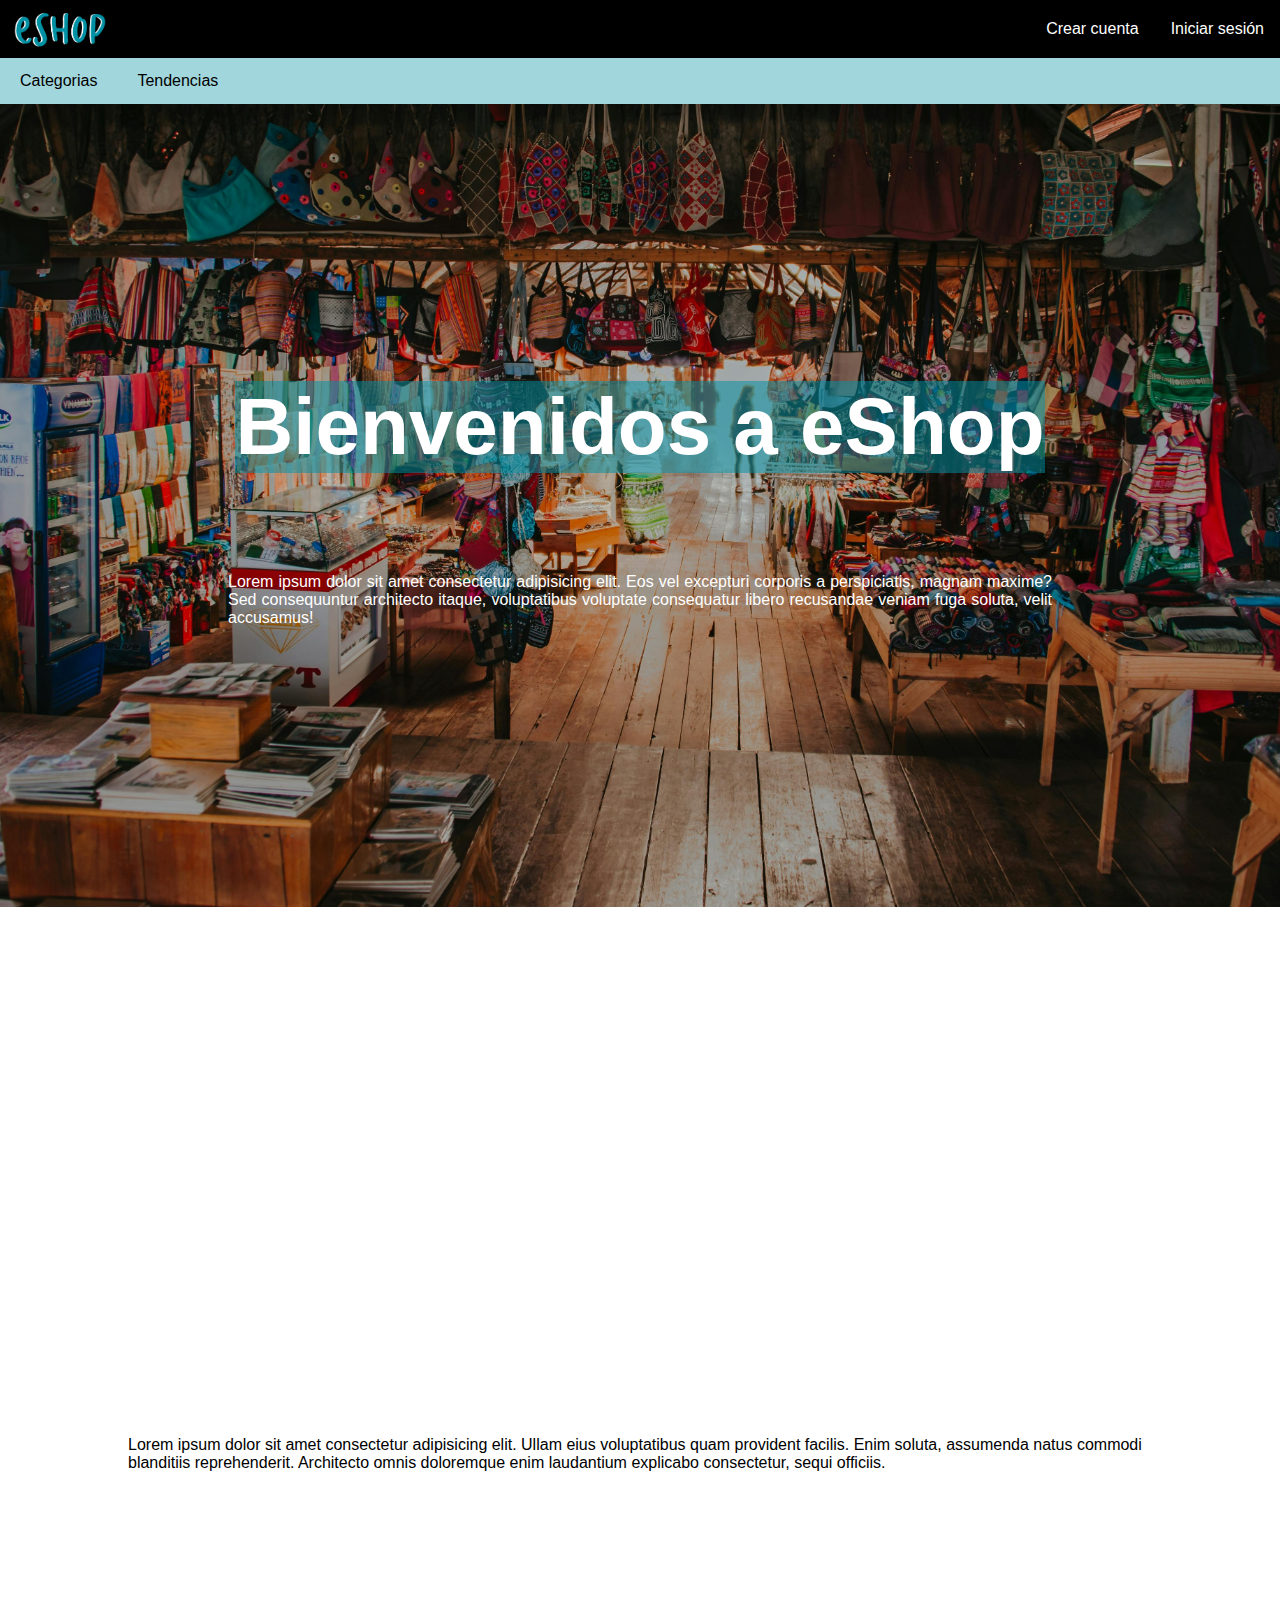
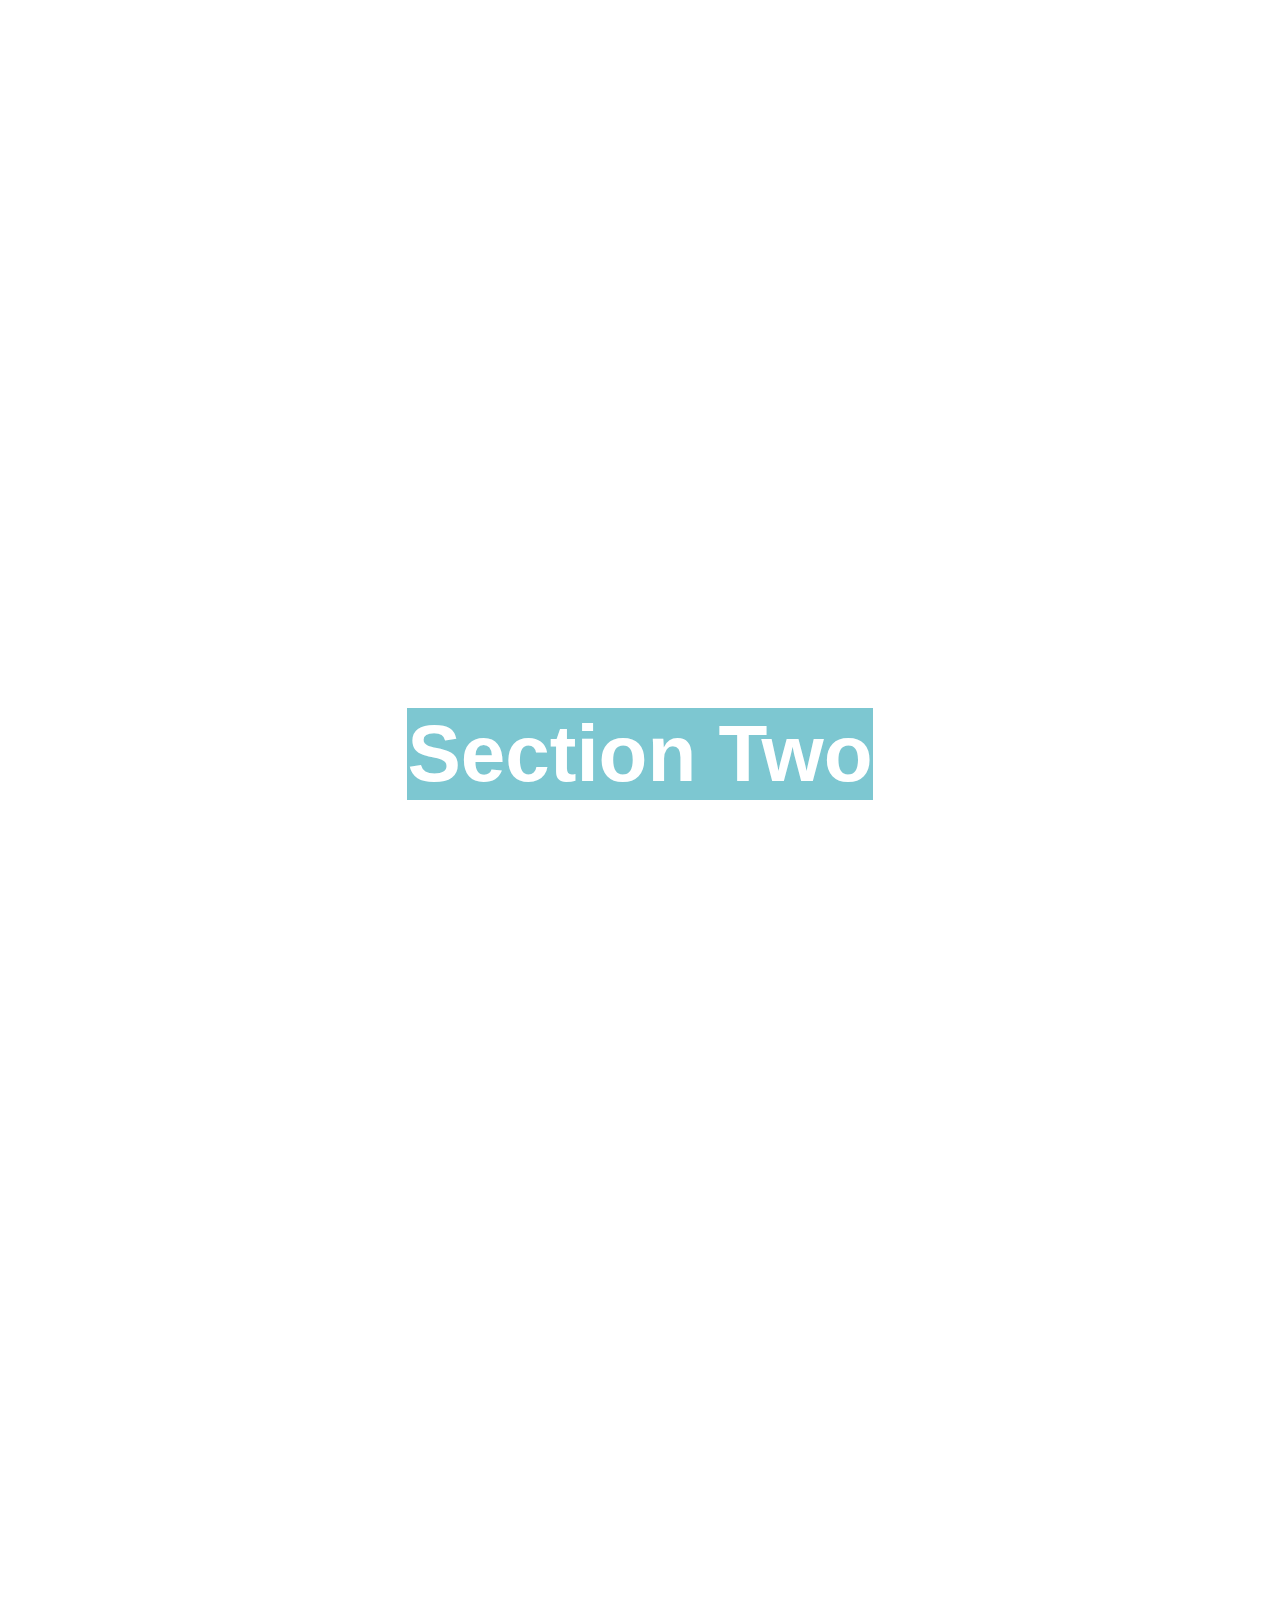
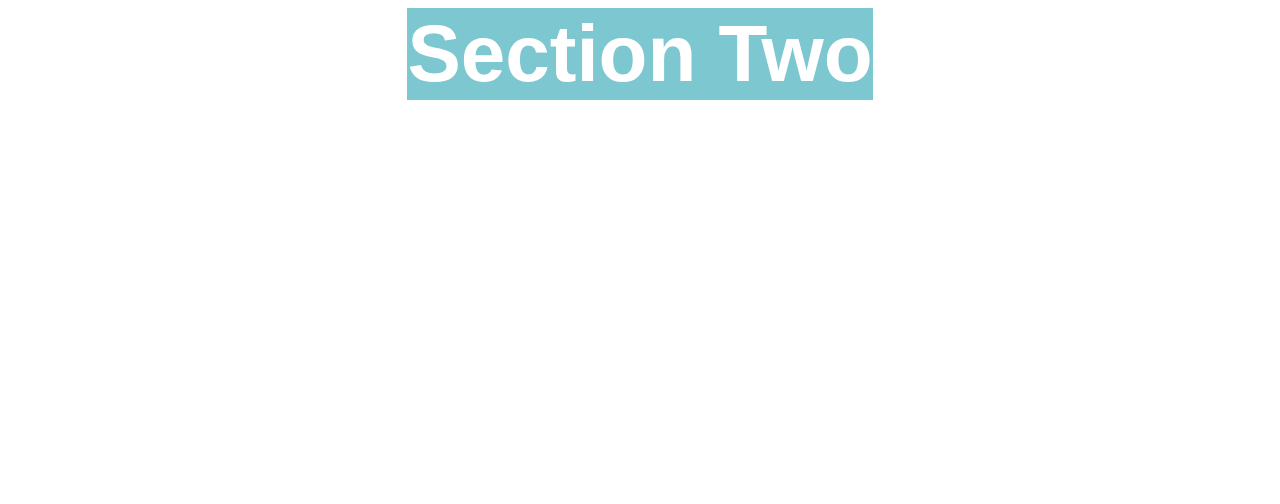
<file: index.html>
<!DOCTYPE html>
<html lang="es">
<head>
  <meta charset="UTF-8">
  <meta name="viewport" content="width=device-width, initial-scale=1.0">
  <link rel="stylesheet" href="/styles.css">
  <link rel="stylesheet" href="/responsividad.css">
  <script src="https://ajax.googleapis.com/ajax/libs/jquery/3.7.1/jquery.min.js"></script>
  <title>Inicio</title>
</head>
<body>
  <header class="encabezado">
    <ul>
      <li style="float: left;"><img src="/images/logo2.png" alt="logo_eShop" id="logo"></li>
      <li><a href="/InicioSesion.html">Iniciar sesión</a></li>
      <li><a href="/crearCuenta.html">Crear cuenta</a></li>
    </ul>
    <div class="barraMenu">
      <ul>
        <li><a href="/categorias.html">Categorias</a></li>
        <li><a href="/tendencias.html">Tendencias</a></li>
      </ul>  
    </div>
  </header>
  <section class="parallax-bg" data-parallax-image="/images/fondoPrincipal.jpg">
    <div class="container estiloContainer">
        <h1>Bienvenidos a eShop</h1>
        <p id="pinicial">Lorem ipsum dolor sit amet consectetur adipisicing elit. Eos vel excepturi corporis a perspiciatis, magnam maxime? Sed consequuntur architecto itaque, voluptatibus voluptate consequatur libero recusandae veniam fuga soluta, velit accusamus!</p>
    </div>
  </section>
  <div class="container estiloContainer">
    <p>Lorem ipsum dolor sit amet consectetur adipisicing elit. Ullam eius voluptatibus quam provident facilis. Enim soluta, assumenda natus commodi blanditiis reprehenderit. Architecto omnis doloremque enim laudantium explicabo consectetur, sequi officiis.</p>
  </div>
  <section class="parallax-bg" data-parallax-image="/images/prueba1.jpg">
    <div class="container estiloContainer">
      <h1>Section Two</h1>
    </div>
  </section>
  <section class="parallax-bg" data-parallax-image="/images/prueba2.jpg">
    <div class="container estiloContainer">
      <h1>Section Two</h1>
    </div>
  </section>
  
  <script src="/jquery.diurnal.js"></script>
  <script src="/jquery.diurnal.min.js"></script>
  <script>
    $('.parallax-bg').dParallax();
  </script>
</body>
</html>
</file>
<file: styles.css>
*{
    margin: 0;
    padding: 0;
    font-family: 'Franklin Gothic Medium', 'Arial Narrow', Arial, sans-serif;
}

.encabezado ul {
    list-style-type: none;
    margin: 0;
    padding: 0;
    overflow: hidden;
    background-color: rgb(0, 0, 0);
}
.encabezado li {
    float: right;
}
.encabezado li a{
    text-align: center;
    display: block;
    padding: 20px 16px;
    text-decoration: none;
    color: white;
}
.encabezado a:hover{
    background-color: #0091A4;
}

#logo {
    margin-left: 10px;
    margin-top: 10px;
    width: 100px;
    height: 40px;
}

body {
    /*
    background-image: url("/images/fondoPrincipal.jpg");
    */
    background-color: #ffffff;
    background-size: cover;
    background-repeat: no-repeat;
}

.barraMenu ul {
    list-style-type: none;
    margin: 0;
    padding: 0;
    overflow: hidden;
    background-color: #0091a45e;
}
.barraMenu li a{
    text-align: center;
    display: block;
    padding: 14px 20px;
    text-decoration: none;
    color: black;
}
.barraMenu li {
    float: left;
}
.barraMenu a:hover{
    background-color: #0091A4;
}
.estiloContainer {
    display: flex;
    flex-direction: column;
    justify-content: center;
    align-items: center; 
    height: 100vh;
}
.estiloContainer h1 {
    font-size: 80px;
    color: #ffffff;
    text-align: center;
    background-color: #0091a482;
}

#pinicial {
    padding: 100px;
    color: #ffffff;
    text-align: justify;
}
</file>
<file: responsividad.css>
.row{
  width: 100%;
  clear: both;
}

.container{
  width:80%;
  margin:0 auto;
}

img{
  max-width:100%;
}

[class*="col-"] {
  box-sizing: border-box;
  float: left;
  padding: 15px;
}

/* For mobile phones: */
[class*="col-s-"] {
  width: 100%;
}

@media only screen and (min-width: 800px) {
  /* For tablets: */
  .col-m-1 {width: 8.33%;}
  .col-m-2 {width: 16.66%;}
  .col-m-3 {width: 25%;}
  .col-m-4 {width: 33.33%;}
  .col-m-5 {width: 41.66%;}
  .col-m-6 {width: 50%;}
  .col-m-7 {width: 58.33%;}
  .col-m-8 {width: 66.66%;}
  .col-m-9 {width: 75%;}
  .col-m-10 {width: 83.33%;}
  .col-m-11 {width: 91.66%;}
  .col-m-12 {width: 100%;}
}

@media only screen and (min-width: 1280px) {
  /* For desktop: */
  .col-l-1 {width: 8.33%;}
  .col-l-2 {width: 16.66%;}
  .col-l-3 {width: 25%;}
  .col-l-4 {width: 33.33%;}
  .col-l-5 {width: 41.66%;}
  .col-l-6 {width: 50%;}
  .col-l-7 {width: 58.33%;}
  .col-l-8 {width: 66.66%;}
  .col-l-9 {width: 75%;}
  .col-l-10 {width: 83.33%;}
  .col-l-11 {width: 91.66%;}
  .col-l-12 {width: 100%;}
}
</file>
